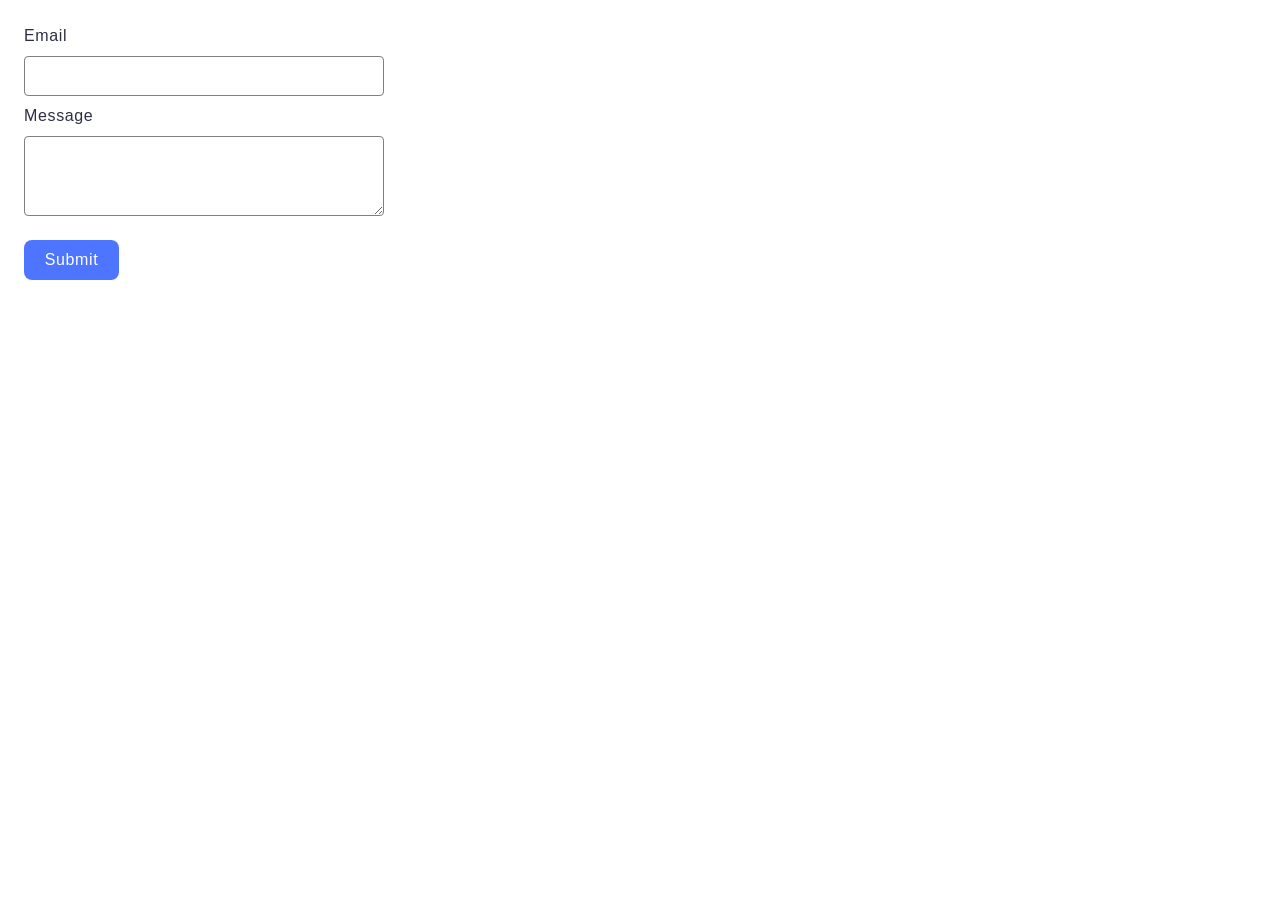
<file: src/2-form.html>
<!DOCTYPE html>
<html lang="en">
  <head>
    <meta charset="UTF-8" />
    <meta http-equiv="X-UA-Compatible" content="IE=edge" />
    <meta name="viewport" content="width=device-width, initial-scale=1.0" />
    <title>Form</title>
    <link rel="stylesheet" href="./css/styles.css" />
  </head>
  <body>
    <main>
      <div class="form-container">
        <form class="feedback-form" autocomplete="off">
          <label>
            Email
            <input type="email" name="email" autofocus />
          </label>
          <label>
            Message
            <textarea name="message" rows="8"></textarea>
          </label>
          <button type="submit">Submit</button>
        </form>
      </div>
    </main>
    <script type="module" src="./js/2-form.js"></script>
  </body>
</html>
</file>
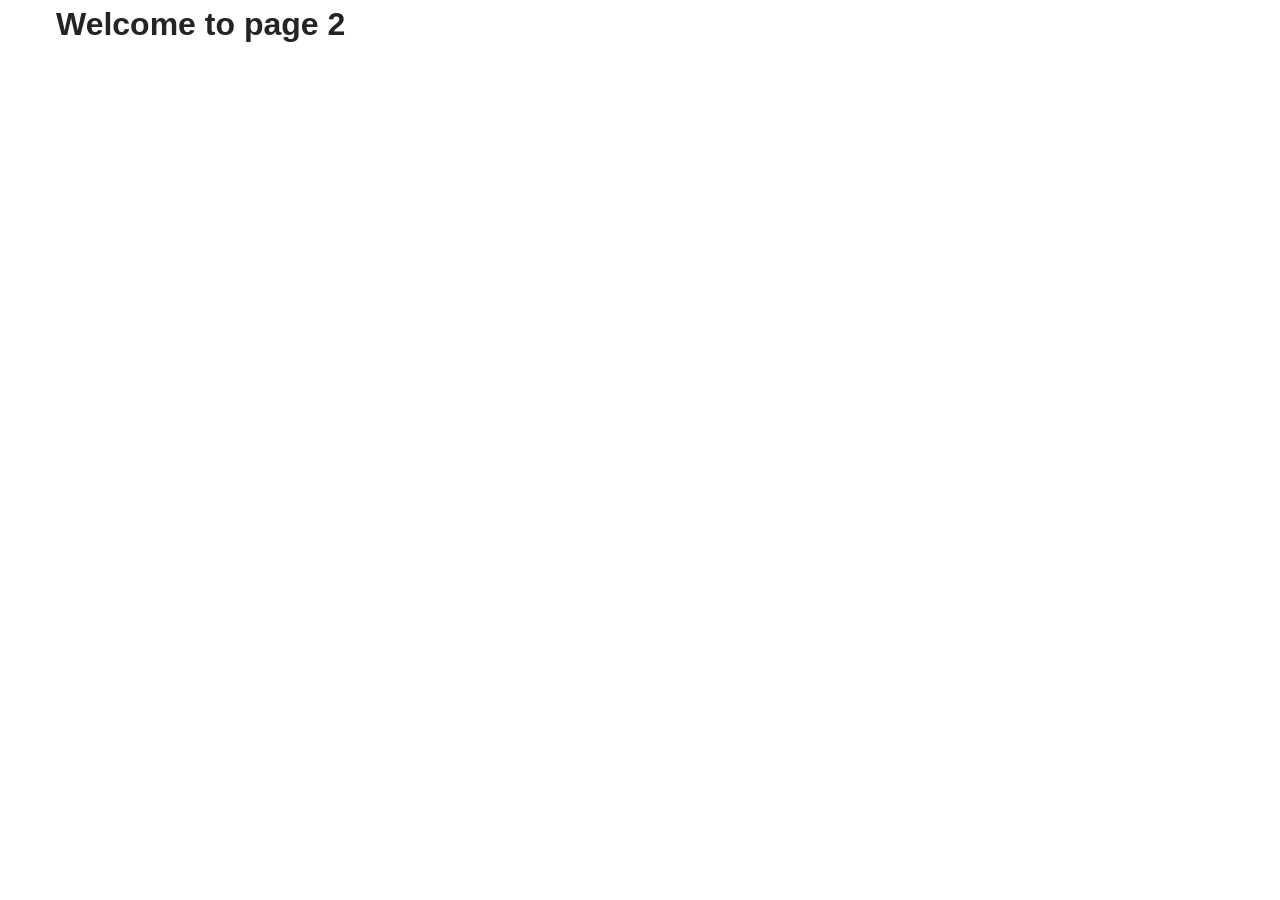
<file: src/page-2.html>
<!DOCTYPE html>
<html lang="en">
  <head>
    <meta charset="UTF-8" />
    <meta http-equiv="X-UA-Compatible" content="IE=edge" />
    <meta name="viewport" content="width=device-width, initial-scale=1.0" />
    <title>Page 2</title>
    <link rel="stylesheet" href="./css/styles.css" />
  </head>
  <body>
    <load
      src="./partials/header.html"
      icon-path="./img/sprite.svg#logo"
      highlight-act="active"
    />

    <main>
      <div class="container">
        <h1 class="main-title">
          <span class="main-title-gradient">Welcome</span> to page 2
        </h1>
        <load src="./partials/back-link.html" />
      </div>
    </main>

    <load src="./partials/footer.html" />
  </body>
</html>
</file>
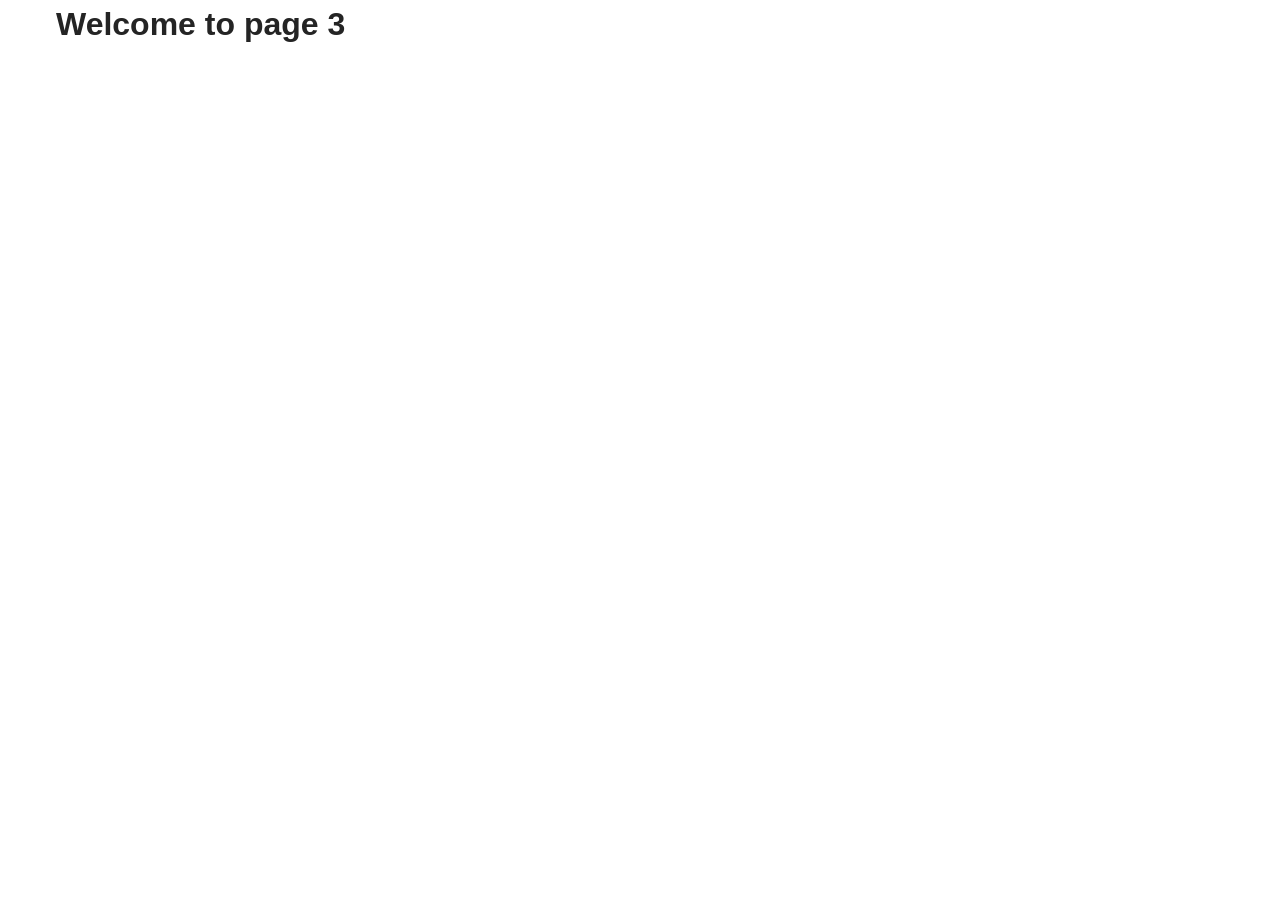
<file: src/page-3.html>
<!DOCTYPE html>
<html lang="en">
  <head>
    <meta charset="UTF-8" />
    <meta http-equiv="X-UA-Compatible" content="IE=edge" />
    <meta name="viewport" content="width=device-width, initial-scale=1.0" />
    <title>Page 3</title>
    <link rel="stylesheet" href="./css/styles.css" />
  </head>
  <body>
    <load
      src="./partials/header.html"
      icon-path="./img/sprite.svg#logo"
      highlight-curr="active"
    />

    <main>
      <div class="container">
        <h1 class="main-title">
          <span class="main-title-gradient">Welcome</span> to page 3
        </h1>
        <load src="./partials/back-link.html" />
      </div>
    </main>

    <load src="./partials/footer.html" />
  </body>
</html>
</file>
<file: src/css/styles.css>
/**
  |============================
  | include css partials with
  | default @import url()
  |============================
*/
/* Common styles */
@import url('./reset.css');
@import url('./base.css');
@import url('./container.css');
@import url('./animations.css');

/* Sections style */
@import url('./header.css');
@import url('./badges.css');
@import url('./back-link.css');

* {
  box-sizing: border-box;
}

body {
  font-family: 'Montserrat', sans-serif;
}

.gallery {
  width: 1128px;
  margin: 24px auto;
  padding: 0;
  list-style: none;

  display: flex;
  flex-wrap: wrap;
  gap: 24px;
}

.gallery-item {
  width: calc((1128px - 24px * 2) / 3);
}

.gallery-image {
  width: 100%;
  height: 200px;
  object-fit: cover;
  display: block;
  cursor: zoom-in;
  transition: transform 0.4s ease;
}

.gallery-item:hover .gallery-image {
  transform: scale(1.05);
}

/* modal */
.sl-overlay {
  background: rgba(46, 47, 66, 0.8) !important;
}

.sl-wrapper .sl-image {
  display: flex !important;
  justify-content: center !important;
  align-items: center !important;
}

.sl-wrapper .sl-image img {
  width: 1112px !important;
  height: 640px !important;
  max-width: none !important;
  max-height: none !important;
}

.sl-navigation button.sl-prev,
.sl-navigation button.sl-next {
  color: #ffffff !important;
}

.sl-navigation button.sl-prev:hover,
.sl-navigation button.sl-next:hover {
  opacity: 1;
}

.sl-close {
  color: #ffffff !important;
  font-size: 38px !important;
  right: 30px !important;
  top: 20px !important;
  opacity: 0.9;
}

.sl-close:hover {
  opacity: 1;
}

.sl-caption {
  color: #ffffff !important;
  background: rgba(0, 0, 0, 0.4);
  padding: 10px 20px;
  font-size: 16px;
  font-family: 'Montserrat', sans-serif;
}

.sl-counter {
  position: absolute;
  top: 16px;
  left: 16px;

  font-family: 'Montserrat', sans-serif;
  font-weight: 400;
  font-size: 16px;
  line-height: 1.5;
  letter-spacing: 0.04em;
  color: #ffffff !important;
}

.feedback-form {
  border-radius: 8px;
  padding: 24px;
  width: 408px;
  height: 296px;

  display: flex;
  flex-direction: column;
  gap: 8px;
}

.feedback-form label {
  display: flex;
  flex-direction: column;
  font-family: 'Montserrat', sans-serif;
  font-size: 16px;
  line-height: 1.5;
  letter-spacing: 0.04em;
  color: #2e2f42;
  gap: 8px;
}

.feedback-form input,
.feedback-form textarea {
  font-family: 'Montserrat', sans-serif;
  font-size: 16px;
  line-height: 1.5;
  letter-spacing: 0.04em;
  color: #2e2f42;
  width: 360px;
  height: 40px;

  border: 1px solid #808080;
  border-radius: 4px;
  padding: 8px 16px;
  background-color: none;

  outline: none;
}

.feedback-form textarea {
  height: 80px;
}

.feedback-form textarea:hover,
.feedback-form input:hover {
  border-color: black;
}

.feedback-form button {
  width: 95px;
  height: 40px;
  background-color: #4e75ff;
  border: none;
  border-radius: 8px;
  margin-top: 16px;
  padding: 8px 16px;

  font-family: 'Montserrat', sans-serif;
  font-weight: 500;
  font-size: 16px;
  line-height: 1.5;
  letter-spacing: 0.04em;
  color: #fff;
  cursor: pointer;
}

.feedback-form button:hover {
  background-color: #6c8cff;
}
</file>
